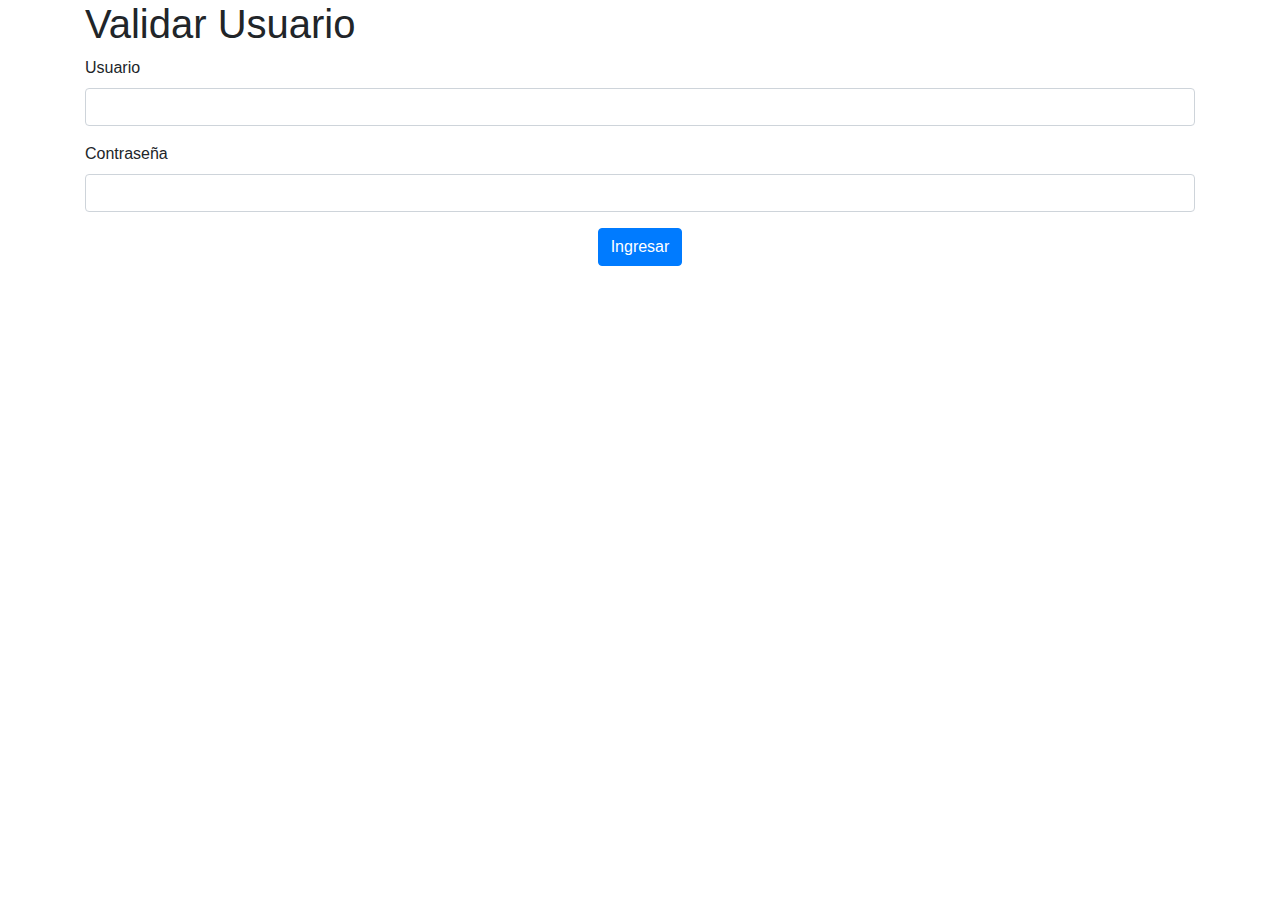
<file: index.html>
<!DOCTYPE html>
<html lang="en">

<head>
    <meta charset="UTF-8">
    <meta http-equiv="X-UA-Compatible" content="IE=edge">
    <meta name="viewport" content="width=device-width, initial-scale=1.0">
    <!-- Latest compiled and minified CSS -->
    <link rel="stylesheet" href="https://maxcdn.bootstrapcdn.com/bootstrap/4.5.2/css/bootstrap.min.css">

    <!-- jQuery library -->
    <script src="https://ajax.googleapis.com/ajax/libs/jquery/3.5.1/jquery.min.js"></script>

    <!-- Popper JS -->
    <script src="https://cdnjs.cloudflare.com/ajax/libs/popper.js/1.16.0/umd/popper.min.js"></script>

    <!-- Latest compiled JavaScript -->
    <script src="https://maxcdn.bootstrapcdn.com/bootstrap/4.5.2/js/bootstrap.min.js"></script>
    <title>Inicio de session</title>
</head>


<body>
    <main class="container">
        <form action="controlador/verificarUsuario.php" method="POST">
            <h1>Validar Usuario</h1>
            <div class="form-group">
                <label for="user">Usuario</label>
                <input type="text" name="user" class="form-control" id="user">
            </div>
            <div class="form-group">
                <label for="pass">Contraseña</label>
                <input type="password" name="pass" class="form-control" id="pass">
            </div>
            <div class="text-center">
                <input type="submit" value="Ingresar" class="btn btn-primary">
            </div>

    </main>
</body>

<!-- <script src="https://cdn.jsdelivr.net/npm/sweetalert2@10"></script>
    <script src="vista/src/index.js"></script> -->

</html>
</file>
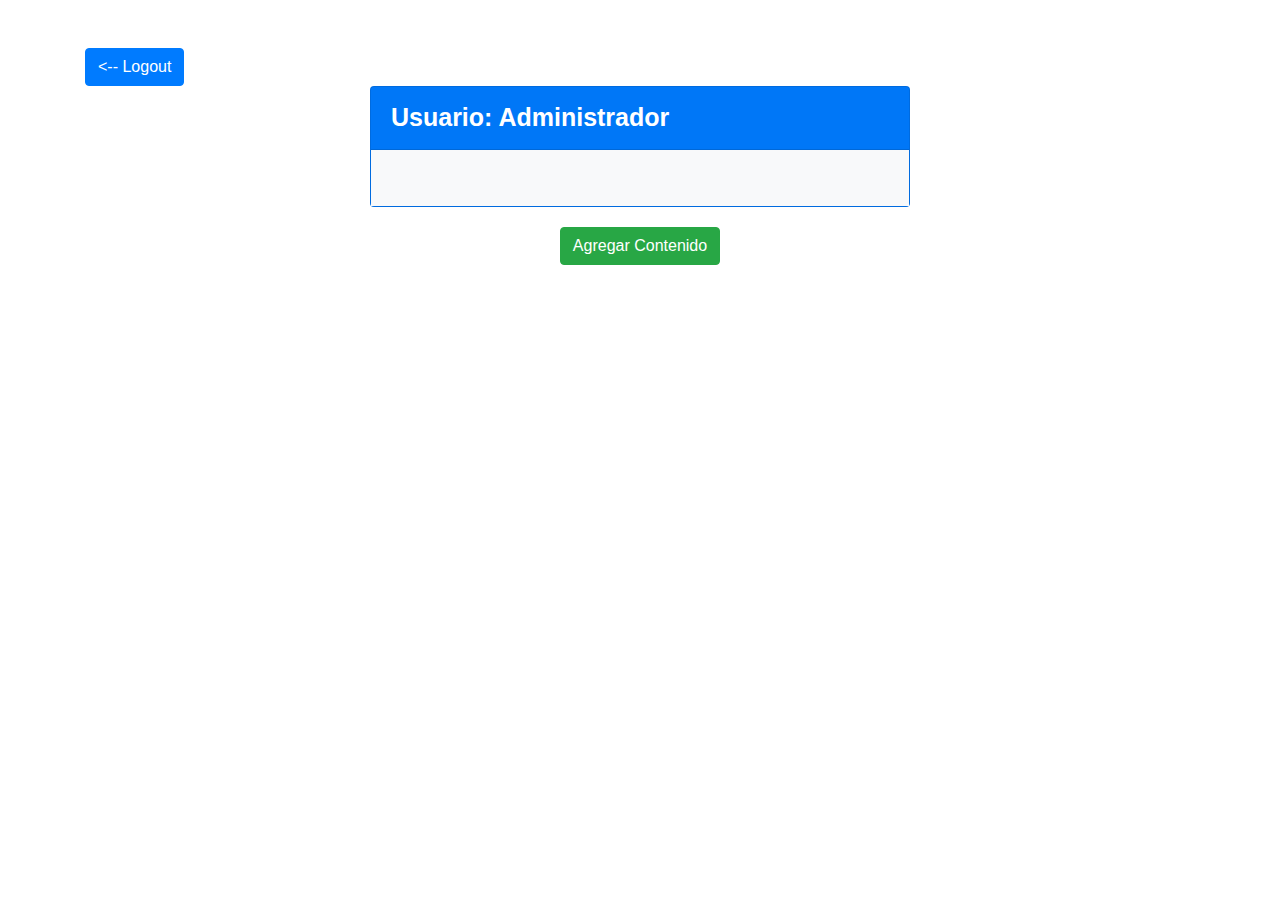
<file: vista/vista_admin.html>
<!DOCTYPE html>
<html lang="en">

<head>
    <meta charset="UTF-8">
    <title>Foro</title>
    <link rel="stylesheet" href="https://stackpath.bootstrapcdn.com/bootstrap/4.3.1/css/bootstrap.min.css">
</head>

<body>
    <div class="container mt-5">
        <div class="logout-button">
            <a href="logout.php" class="btn btn-primary">
                <-- Logout</a>
        </div>
        <div class="row justify-content-between align-items-center">
            <div class="col-md-6 offset-md-3">
                <div class="card bg-primary text-white">
                    <div class="card-header">
                        <span class="custom-header">Usuario: Administrador</span>
                    </div>
                    <!-- <div class="card-body bg-light text-dark" id="user-info"> -->
                    <!-- en js -->
                    <!-- </div> -->
                    <div class="card-body bg-light text-dark">
                        <p id="usuarioNombre"></p>
                    </div>
                </div>
                <!-- boton verde -->
                <div class="text-center mt-3">
                    <button type="button" class="btn btn-success" data-toggle="modal"
                        data-target="#agregarNuevoModal">Agregar Contenido</button>
                </div>
            </div>
            <div class="mt-2">
                <span id="count" class="ml-2 count-style"></span>
            </div>
        </div>
    </div>

    <div class="row mt-5 contenido-dinamico">
        <!-- Contenido dinamico -->
    </div>

    <!-- modal para agregar nuevo contenido. -->
    <div class="modal fade" id="agregarNuevoModal" tabindex="-1" role="dialog" aria-labelledby="addNewLabel"
        aria-hidden="true">
        <div class="modal-dialog" role="document">
            <div class="modal-content">
                <div class="modal-header">
                    <h5 class="modal-title" id="addNewLabel">Agregar Contenido Nuevo</h5>
                    <button type="button" class="close" data-dismiss="modal" aria-label="Close">
                        <span aria-hidden="true">&times;</span>
                    </button>
                </div>
                <div class="modal-body">
                    <form id="agregarFormContenido">
                        <div class="form-group">
                            <label for="texto_contenido">Contenido Para Publicar</label>
                            <input type="text" class="form-control" id="texto_contenido" name="texto_contenido"
                                required>
                        </div>
                        <button type="submit" class="btn btn-primary">Publicar</button>
                    </form>
                </div>
            </div>
        </div>
    </div>

    <!-- modal para modificar contenido -->
    <div class="modal fade" id="modificarModal" tabindex="-1" role="dialog" aria-labelledby="modifyLabel"
        aria-hidden="true">
        <div class="modal-dialog" role="document">
            <div class="modal-content">
                <div class="modal-header">
                    <h5 class="modal-title" id="modifyLabel">Modificar Contenido</h5>
                    <button type="button" class="close" data-dismiss="modal" aria-label="Close">
                        <span aria-hidden="true">&times;</span>
                    </button>
                </div>
                <div class="modal-body">
                    <form id="modificarFormContenido">
                        <div class="form-group">
                            <label for="texto_modificar">Contenido Para Modificar</label>
                            <input type="text" class="form-control" id="texto_modificar" name="texto_modificar"
                                required>
                        </div>
                        <button type="submit" class="btn btn-primary">Modificar</button>
                    </form>
                </div>
            </div>
        </div>
    </div>


    <script src="https://ajax.googleapis.com/ajax/libs/jquery/3.5.1/jquery.min.js"></script>
    <script src="https://stackpath.bootstrapcdn.com/bootstrap/4.3.1/js/bootstrap.min.js"></script>

    <script src="../vista/vista_admin.js"></script>

    <link rel="stylesheet" type="text/css" href="../vista/vista_admin.css">

</body>

</html>
</file>
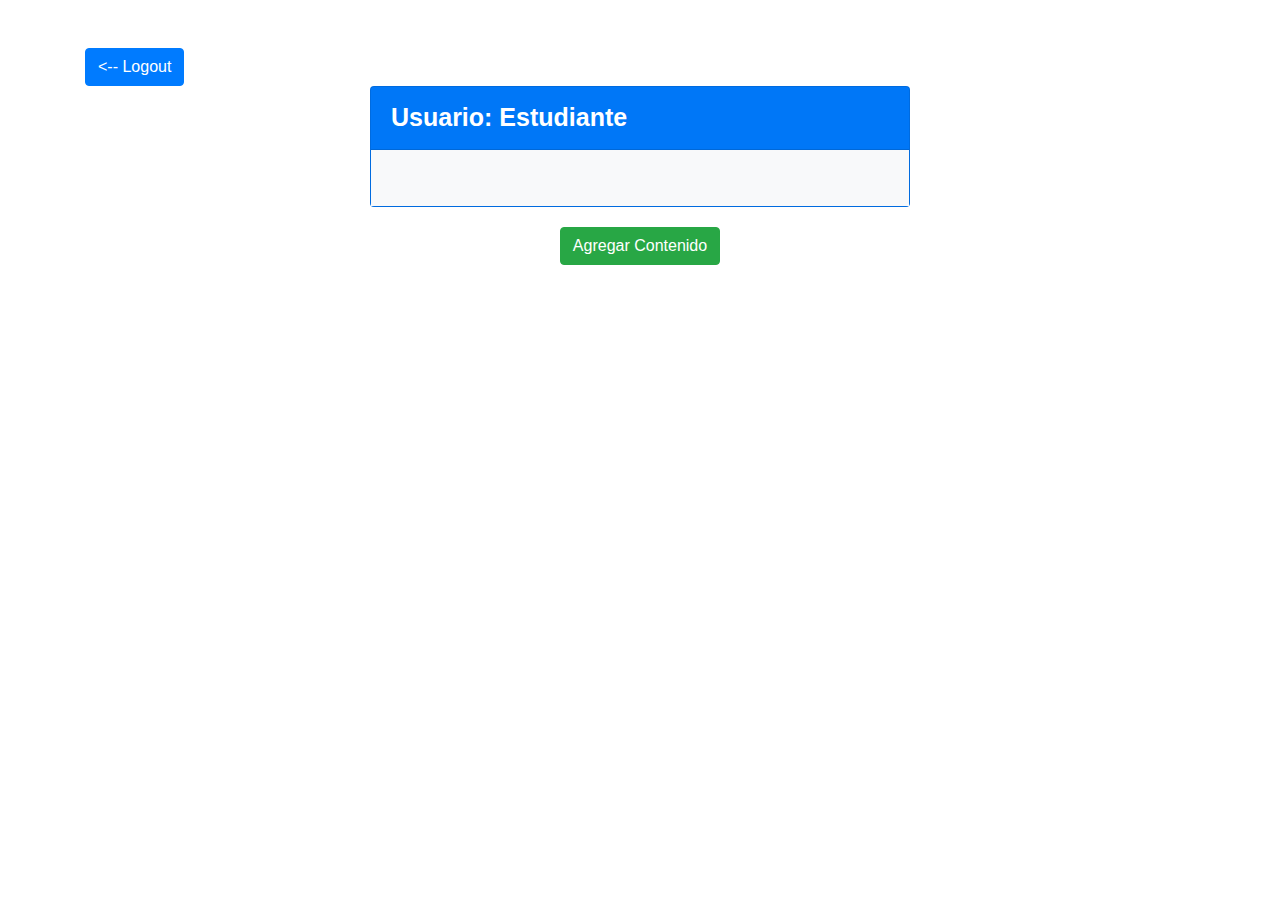
<file: vista/vista_estudiante.html>
<!DOCTYPE html>
<html lang="en">

<head>
    <meta charset="UTF-8">
    <title>Foro</title>
    <link rel="stylesheet" href="https://stackpath.bootstrapcdn.com/bootstrap/4.3.1/css/bootstrap.min.css">
</head>

<body>
    <div class="container mt-5">
        <div class="logout-button">
            <a href="logout.php" class="btn btn-primary">
                <-- Logout</a>
        </div>
        <div class="row justify-content-between align-items-center">
            <div class="col-md-6 offset-md-3">
                <div class="card bg-primary text-white">
                    <div class="card-header">
                        <span class="custom-header">Usuario: Estudiante</span>
                    </div>
                    <div class="card-body bg-light text-dark">
                        <p id="usuarioNombre"></p>
                        <p id="codigoSIS"></p>
                    </div>
                </div>
                <div class="text-center mt-3">
                    <button type="button" class="btn btn-success" data-toggle="modal"
                        data-target="#agregarNuevoModal">Agregar Contenido</button>
                </div>
            </div>
            <div class="mt-2">
                <span id="count" class="ml-2 count-style"></span>
            </div>
        </div>
    </div>

    <div class="row mt-5 contenido-dinamico">
        <!-- Contenido dinamico -->
    </div>

    <!-- modal para agregar nuevo contenido. -->
    <div class="modal fade" id="agregarNuevoModal" tabindex="-1" role="dialog" aria-labelledby="addNewLabel"
        aria-hidden="true">
        <div class="modal-dialog" role="document">
            <div class="modal-content">
                <div class="modal-header">
                    <h5 class="modal-title" id="addNewLabel">Agregar Contenido Nuevo</h5>
                    <button type="button" class="close" data-dismiss="modal" aria-label="Close">
                        <span aria-hidden="true">&times;</span>
                    </button>
                </div>
                <div class="modal-body">
                    <form id="agregarFormContenido">
                        <div class="form-group">
                            <label for="texto_contenido">Contenido Para Publicar</label>
                            <input type="text" class="form-control" id="texto_contenido" name="texto_contenido"
                                required>
                        </div>
                        <button type="submit" class="btn btn-primary">Publicar</button>
                    </form>
                </div>
            </div>
        </div>
    </div>

    <!-- modal para modificar contenido -->
    <div class="modal fade" id="modificarModal" tabindex="-1" role="dialog" aria-labelledby="modifyLabel"
        aria-hidden="true">
        <div class="modal-dialog" role="document">
            <div class="modal-content">
                <div class="modal-header">
                    <h5 class="modal-title" id="modifyLabel">Modificar Contenido</h5>
                    <button type="button" class="close" data-dismiss="modal" aria-label="Close">
                        <span aria-hidden="true">&times;</span>
                    </button>
                </div>
                <div class="modal-body">
                    <form id="modificarFormContenido">
                        <div class="form-group">
                            <label for="modificar_texto">Modificar Contenido</label>
                            <input type="text" class="form-control" id="modificar_texto" name="modificar_texto"
                                required>
                        </div>
                        <button type="submit" class="btn btn-primary">Modificar</button>
                    </form>
                </div>
            </div>
        </div>
    </div>

    <script src="https://code.jquery.com/jquery-3.3.1.min.js"></script>
    <script src="https://cdnjs.cloudflare.com/ajax/libs/popper.js/1.14.7/umd/popper.min.js"></script>
    <script src="https://stackpath.bootstrapcdn.com/bootstrap/4.3.1/js/bootstrap.min.js"></script>
    <script src="vista_estudiante.js"></script>

    <link rel="stylesheet" type="text/css" href="../vista/vista_estudiante.css">

</body>

</html>
</file>
<file: vista/vista_admin.css>
.custom-header {
    font-size: 25px;
    font-weight: bold;
}

.custom-comment {
    font-size: 20px;
}

.card {
    margin-bottom: 20px;
}

.count-style {
    font-size: 25px;
    font-weight: bold;
}

/* .btn-modify {
    margin-right: -10px;
} */

/* .button-container .btn-warning { */
/* margin-right: -10px; */
/* margin-right: px; */
/* } */

.button-container {
    display: flex;
    justify-content: flex-end;
    gap: 20px;
    /* margin-right: 10px; */
}

.logout-button {
    /* position: fixed; */
    /* position: absolute; */
    top: 10px;
    right: 10px;
}
</file>
<file: vista/vista_estudiante.css>
.custom-header {
    font-size: 25px;
    font-weight: bold;
}

.custom-comment {
    font-size: 20px;
}

.card {
    margin-bottom: 20px;
}

.count-style {
    font-size: 25px;
    font-weight: bold;
}

/* .btn-modify {
    margin-right: -10px;
} */

/* .button-container .btn-warning { */
/* margin-right: -10px; */
/* margin-right: px; */
/* } */

.button-container {
    display: flex;
    justify-content: flex-end;
    gap: 20px;
    /* margin-right: 10px; */
}

.logout-button {
    /* position: fixed; */
    /* position: absolute; */
    top: 10px;
    right: 10px;
}
</file>
